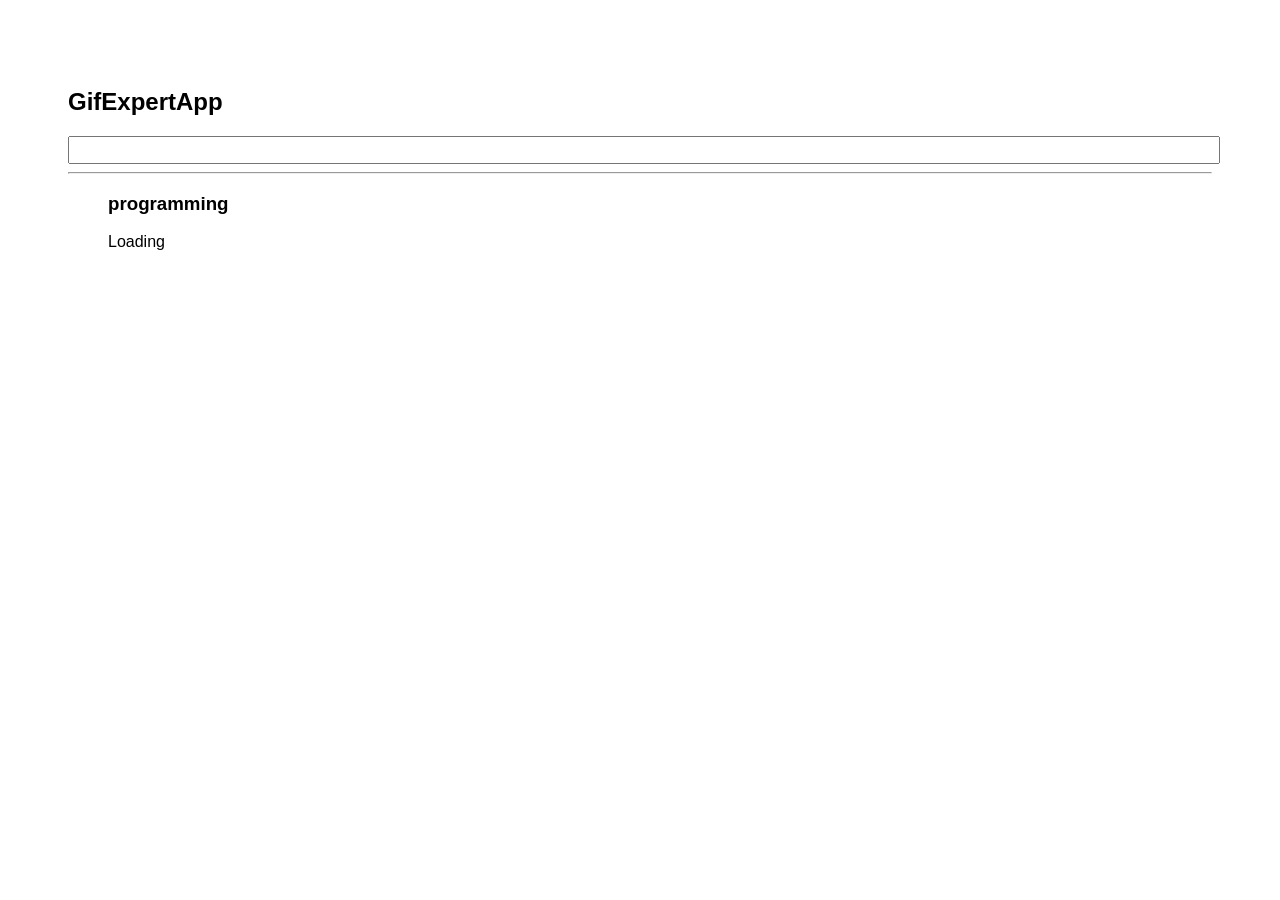
<file: docs/index.html>
<!DOCTYPE html>
<html lang="en">
  <head>
    <meta charset="utf-8" />
    <link rel="icon" href="./favicon.ico" />
    <meta name="viewport" content="width=device-width,initial-scale=1" />
    <meta name="theme-color" content="#000000" />
    <meta
      name="description"
      content="Web site created using create-react-app"
    />
    <link rel="apple-touch-icon" href="./logo192.png" />
    <link rel="manifest" href="./manifest.json" />
    <link
      rel="stylesheet"
      href="https://cdnjs.cloudflare.com/ajax/libs/animate.css/4.1.1/animate.min.css"
    />
    <title>GifExpertApp</title>
    <script defer="defer" src="./static/js/main.428cb9d3.js"></script>
    <link href="./static/css/main.d8595431.css" rel="stylesheet" />
  </head>

  <body>
    <noscript>You need to enable JavaScript to run this app.</noscript>
    <div id="root"></div>
  </body>
</html>
</file>
<file: docs/static/css/main.d8595431.css>
*{font-family:Helvetica,Arial,sans-serif}body{padding:60px}input{color:grey;font-size:1.2rem;width:100%}.card-grid{display:flex;flex-direction:row;flex-wrap:wrap}.card{align-content:center;border:1px solid grey;border-radius:6px;margin-bottom:10px;margin-right:10px;overflow:hidden}.card p{padding:5px;text-align:center}.card img{max-height:170px}
/*# sourceMappingURL=main.d8595431.css.map*/
</file>
